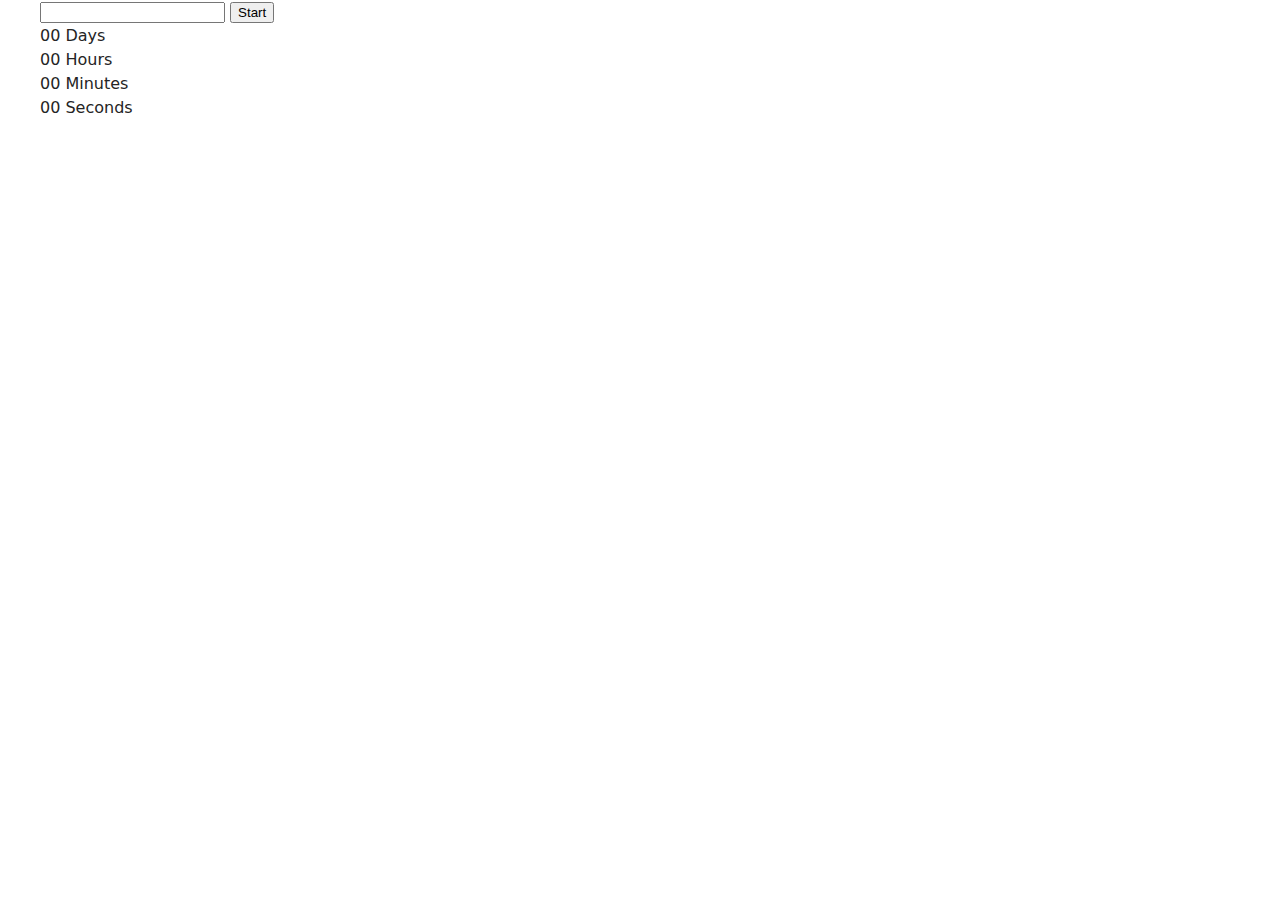
<file: src/1-timer.html>
<!DOCTYPE html>
<html lang="en">
  <head>
    <meta charset="UTF-8" />
    <meta http-equiv="X-UA-Compatible" content="IE=edge" />
    <meta name="viewport" content="width=device-width, initial-scale=1.0" />
    <title>Document</title>
    <link rel="stylesheet" href="./css/styles.css" />
    <link rel="stylesheet" href="./css/container.css" />
  </head>
  <body>
    <main>
      <div class="container">
        <input class="timer-input" type="text" id="datetime-picker" />
        <button class="timer-btn" type="button" data-start>Start</button>

        <div class="timer">
          <div class="field">
            <span class="value" data-days>00</span>
            <span class="label">Days</span>
          </div>
          <div class="field">
            <span class="value" data-hours>00</span>
            <span class="label">Hours</span>
          </div>
          <div class="field">
            <span class="value" data-minutes>00</span>
            <span class="label">Minutes</span>
          </div>
          <div class="field">
            <span class="value" data-seconds>00</span>
            <span class="label">Seconds</span>
          </div>
        </div>
      </div>
    </main>

    <script type="module" src="./js/1-timer.js"></script>
  </body>
</html>
</file>
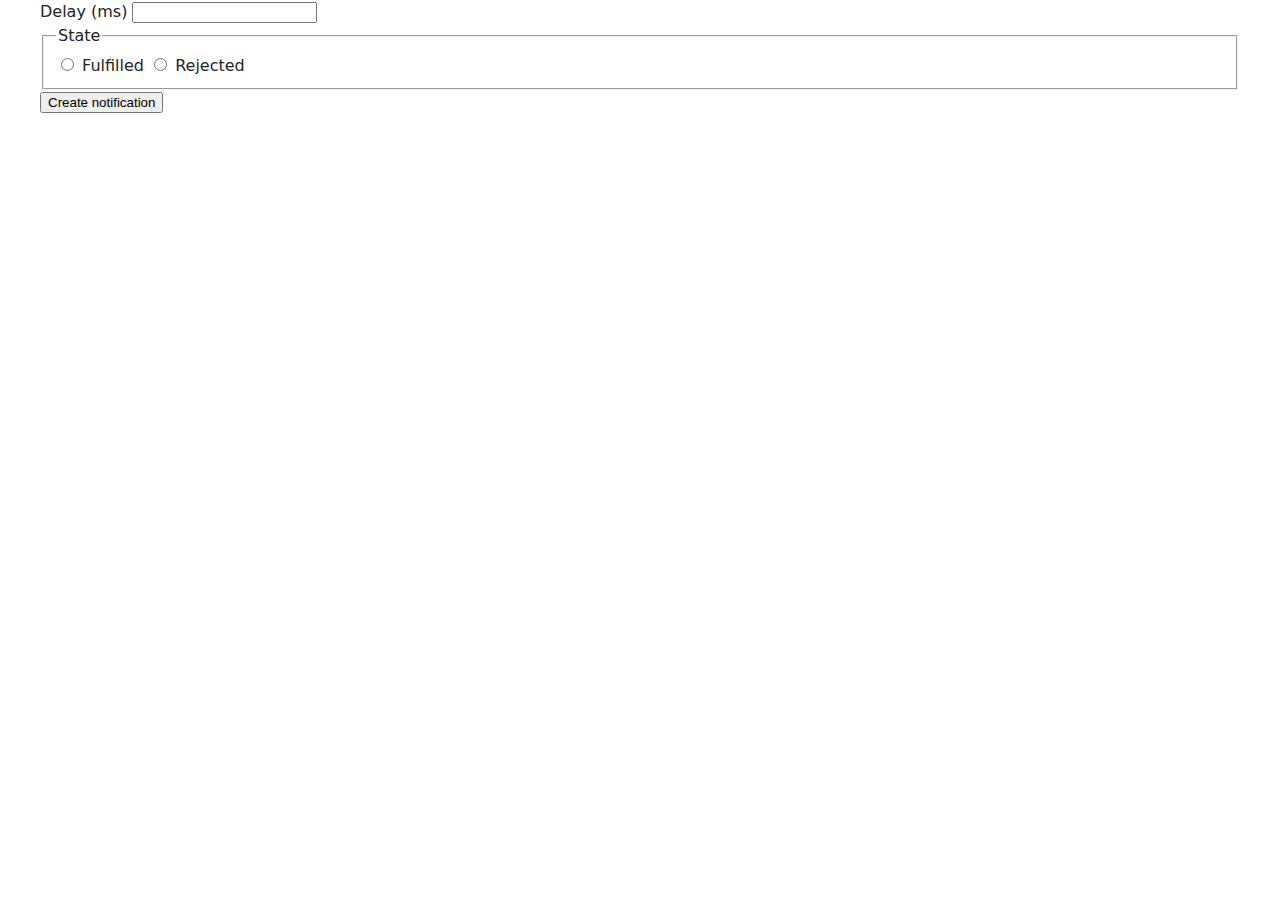
<file: src/2-snackbar.html>
<!DOCTYPE html>
<html lang="en">
  <head>
    <meta charset="UTF-8" />
    <meta http-equiv="X-UA-Compatible" content="IE=edge" />
    <meta name="viewport" content="width=device-width, initial-scale=1.0" />
    <title>Document</title>
    <link rel="stylesheet" href="./css/styles.css" />
    <link rel="stylesheet" href="./css/container.css" />
  </head>
  <body>
    <main>
      <div class="container">
        <form class="form">
          <label class="delay-label">
            Delay (ms)
            <input class="delay-input" type="number" name="delay" required />
          </label>

          <fieldset>
            <legend>State</legend>
            <label class="state-label">
              <input
                class="state-input"
                type="radio"
                name="state"
                value="fulfilled"
                required
              />
              Fulfilled
            </label>
            <label>
              <input
                class="state-input"
                type="radio"
                name="state"
                value="rejected"
                required
              />
              Rejected
            </label>
          </fieldset>

          <button class="snackbar-btn" type="submit">
            Create notification
          </button>
        </form>
      </div>
    </main>

    <script type="module" src="./js/2-snackbar.js"></script>
  </body>
</html>
</file>
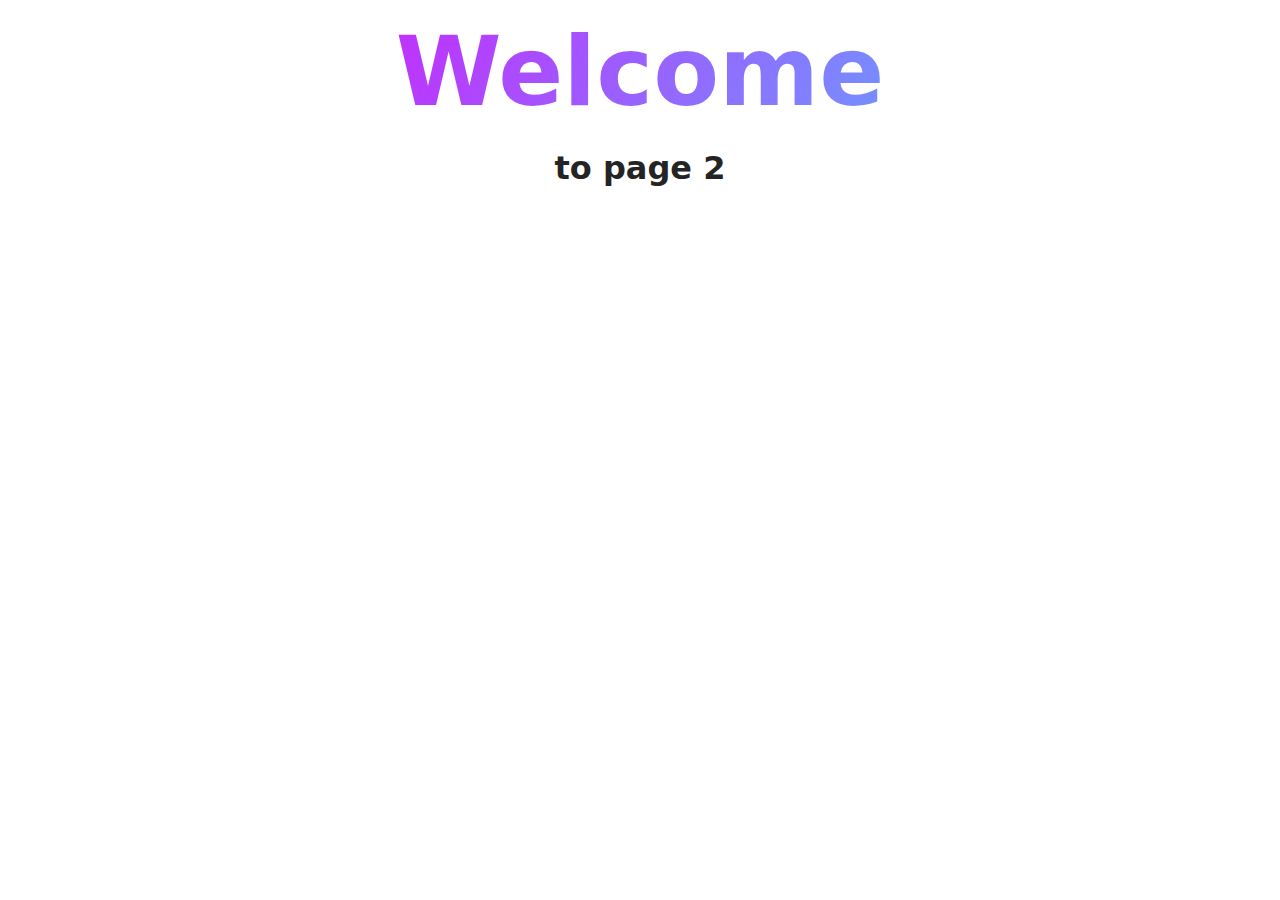
<file: src/page-2.html>
<!DOCTYPE html>
<html lang="en">
  <head>
    <meta charset="UTF-8" />
    <meta http-equiv="X-UA-Compatible" content="IE=edge" />
    <meta name="viewport" content="width=device-width, initial-scale=1.0" />
    <title>Page 2</title>
    <link rel="stylesheet" href="./css/styles.css" />
  </head>
  <body>
    <load
      src="./partials/header.html"
      icon-path="./img/sprite.svg#logo"
      highlight-act="active"
    />

    <main>
      <div class="container">
        <h1 class="main-title">
          <span class="main-title-gradient">Welcome</span> to page 2
        </h1>
        <load src="./partials/back-link.html" />
      </div>
    </main>

    <load src="./partials/footer.html" />
  </body>
</html>
</file>
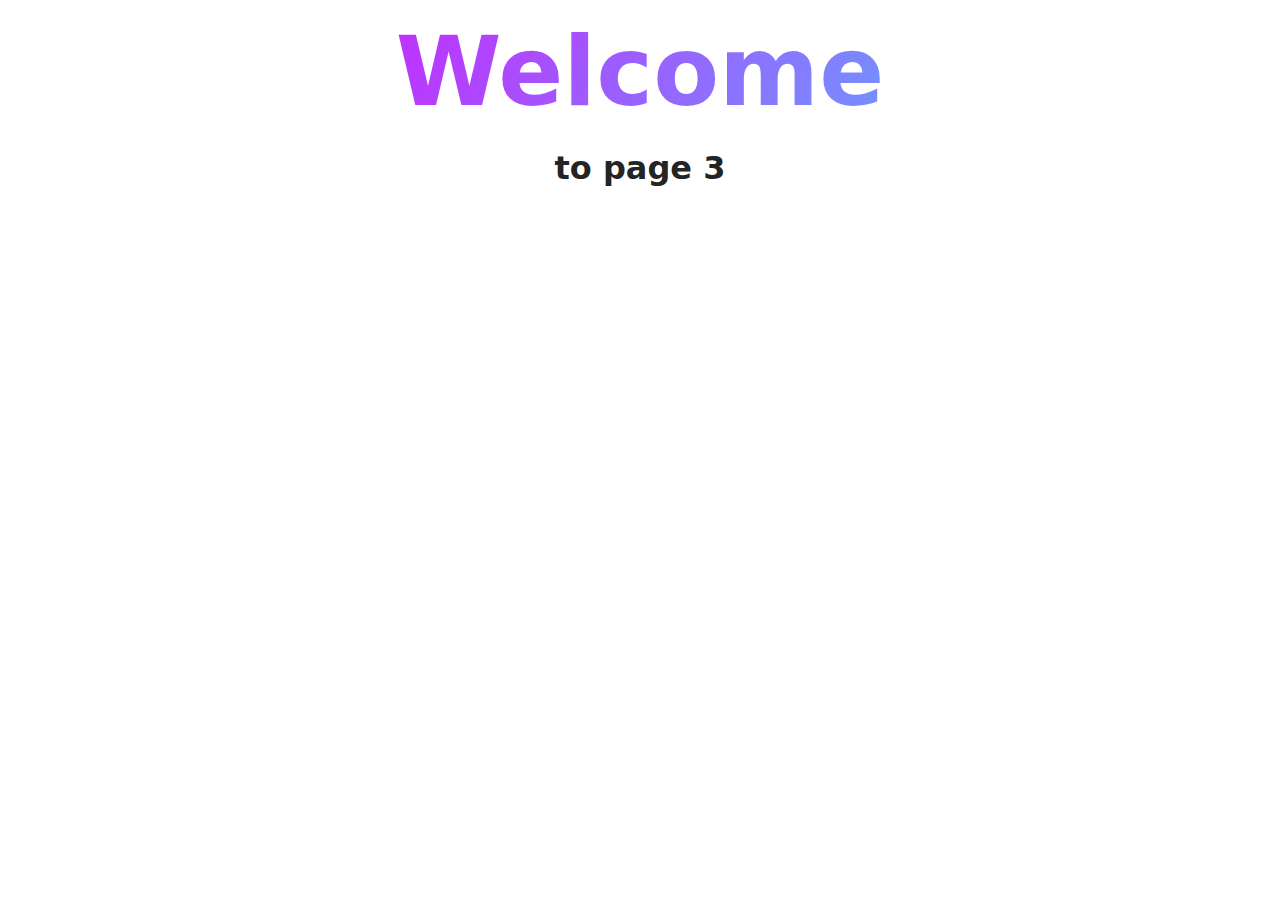
<file: src/page-3.html>
<!DOCTYPE html>
<html lang="en">
  <head>
    <meta charset="UTF-8" />
    <meta http-equiv="X-UA-Compatible" content="IE=edge" />
    <meta name="viewport" content="width=device-width, initial-scale=1.0" />
    <title>Page 3</title>
    <link rel="stylesheet" href="./css/styles.css" />
  </head>
  <body>
    <load
      src="./partials/header.html"
      icon-path="./img/sprite.svg#logo"
      highlight-curr="active"
    />

    <main>
      <div class="container">
        <h1 class="main-title">
          <span class="main-title-gradient">Welcome</span> to page 3
        </h1>
        <load src="./partials/back-link.html" />
      </div>
    </main>

    <load src="./partials/footer.html" />
  </body>
</html>
</file>
<file: src/css/container.css>
/* Styles for Mobile devices */
.container {
  min-width: 320px;
  max-width: 375px;
  margin: 0 auto;
  padding: 0 16px;
}
/* Styles for Tablet devices */
@media only screen and (min-width: 768px) {
  .container {
    max-width: 768px;
  }
}
/* Styles for Desktop devices */
@media only screen and (min-width: 1200px) {
  .container {
    max-width: 1200px;
  }
}
</file>
<file: src/css/styles.css>
/**
  |============================
  | include css partials with
  | default @import url()
  |============================
*/
/* Common styles */
@import url('./reset.css');
@import url('./base.css');
@import url('./container.css');
@import url('./animations.css');

/* Sections style */
@import url('./header.css');
@import url('./vite-promo.css');
@import url('./badges.css');
@import url('./back-link.css');
@import url('./footer.css');
</file>
